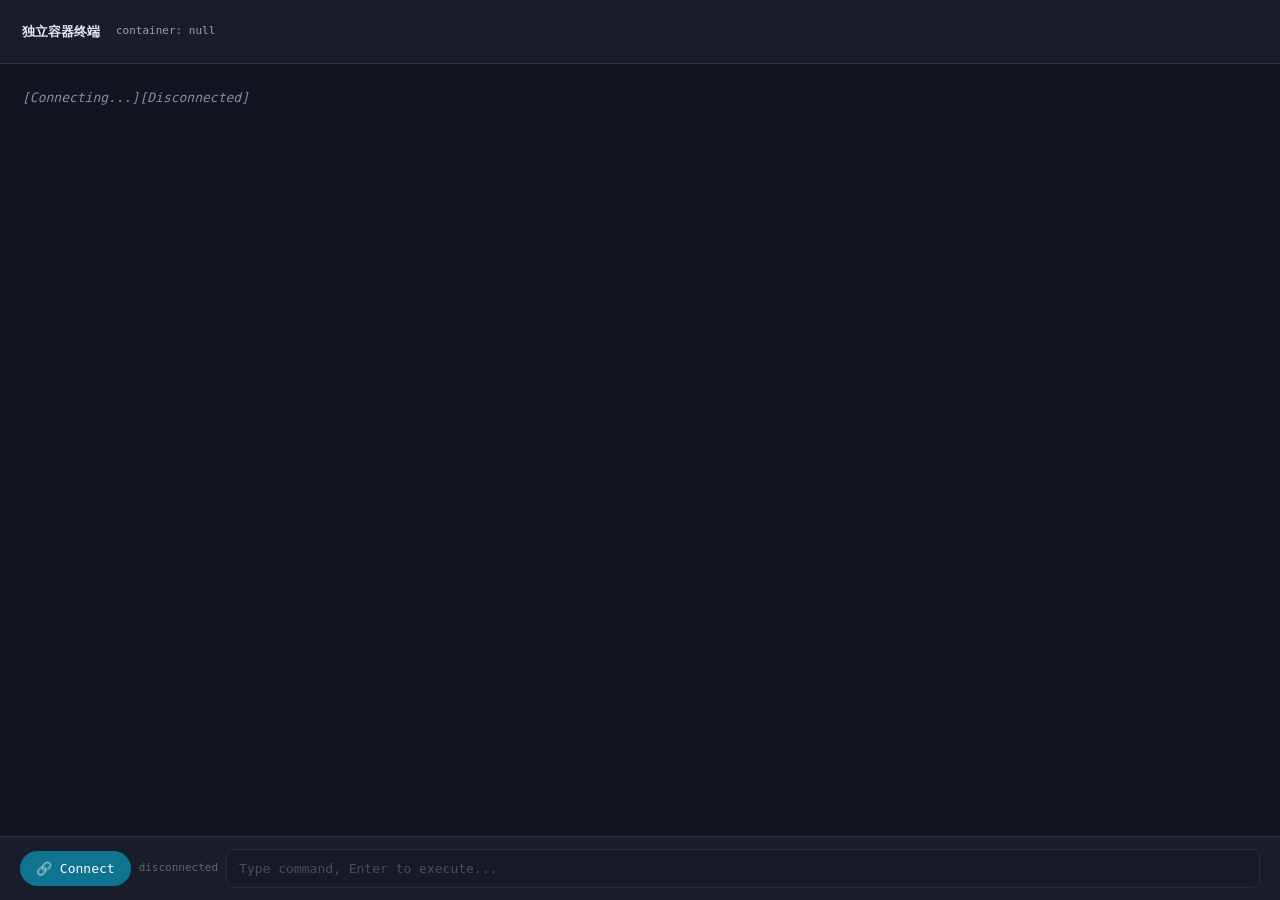
<file: static/cterm.html>
<!DOCTYPE html>
<html lang="zh-CN">
<head>
<meta charset="utf-8">
<meta name="viewport" content="width=device-width, initial-scale=1.0">
<title>Container Terminal</title>
<style>
* { margin:0; padding:0; box-sizing:border-box; }
body { background:#0a0a0a; color:#0f0; font-family:monospace; height:100vh; display:flex; flex-direction:column; }
.header { padding:8px 16px; background:#111; border-bottom:1px solid #222; display:flex; align-items:center; gap:16px; flex-wrap:wrap; }
.header .title { color:#0f0; font-size:14px; font-weight:bold; }
.header .label { color:#888; font-size:12px; }
#output { flex:1; padding:12px; overflow-y:auto; white-space:pre-wrap; font-size:14px; line-height:1.5; }
#output .prompt { color:#0f0; }
#output .err { color:#f44; }
#output .info { color:#888; font-style:italic; }
.input-bar { display:flex; padding:8px 12px; gap:8px; background:#111; border-top:1px solid #222; align-items:center; }
#input { flex:1; background:#000; color:#0f0; border:1px solid #222; padding:8px 12px; border-radius:4px; font-family:monospace; font-size:14px; outline:none; }
#input:focus { border-color:#0f0; }
#input:disabled { opacity:0.4; }
#connBtn { padding:6px 16px; border-radius:4px; border:none; cursor:pointer; font-size:13px; font-weight:500; background:#22c55e; color:#000; }
#connBtn:hover { background:#16a34a; }
#connBtn.disconnect { background:#ef4444; color:#fff; }
#connBtn.disconnect:hover { background:#dc2626; }
#status { font-size:12px; color:#666; min-width:60px; }
::-webkit-scrollbar { width:6px; }
::-webkit-scrollbar-track { background:#111; }
::-webkit-scrollbar-thumb { background:#333; border-radius:3px; }
</style>
<link rel="stylesheet" href="/static/workbench.css?v=20261126-1">
<script>if(window.self!==window.top)document.documentElement.classList.add('embedded');</script>
<script defer src="/static/workbench.js?v=20261117"></script>
</head>
<body class="terminal-page">
<div class="header">
  <span class="title">独立容器终端</span>
  <span class="label" id="nodeLabel">node: --</span>
  <span class="label" id="sessionLabel">session: --</span>
</div>
<div id="output"><span class="info">[Connecting...]</span></div>
<div class="input-bar">
  <button id="connBtn" onclick="toggleConn()">🔗 Connect</button>
  <span id="status">disconnected</span>
  <input id="input" placeholder="Type command, Enter to execute..." disabled>
</div>
<script>
var params = new URLSearchParams(location.search);
var name = params.get('name');

var nm = name || '--';
document.getElementById('nodeLabel').textContent = 'container: '+nm;
document.getElementById('sessionLabel').style.display='none';
document.title = 'Container Terminal - '+nm;

var ws = null;
var out = document.getElementById('output');
var inp = document.getElementById('input');
var sts = document.getElementById('status');
var btn = document.getElementById('connBtn');

function log(msg, cls) {
  var span = document.createElement('span');
  span.className = cls || '';
  span.textContent = msg + '\n';
  out.appendChild(span);
  out.scrollTop = out.scrollHeight;
  if (out.children.length > 200) out.removeChild(out.firstChild);
}

// --- ANSI 转义序列解码器 ---
// 后端给 vcmd 挂了真实 PTY, 交互 bash/readline 会输出 bracketed-paste
// ([?2004h/[?2004l)、光标定位、颜色等 CSI 转义序列。这些序列直接 append
// 会显示成乱码, 这里逐字符解码: 剥离 CSI/OSC 序列、正确处理 \r \b 覆盖重绘。
var _curLine = '';   // 当前物理行(会被 \r 从头覆盖)
var _pos = 0;        // 当前列位置
var _ansi = '';      // 正在累积的转义序列

function _appendLine() {
  var div = document.createElement('div');
  div.textContent = _curLine;
  out.appendChild(div);
  _curLine = ''; _pos = 0;
  out.scrollTop = out.scrollHeight;
  if (out.children.length > 200) out.removeChild(out.firstChild);
}

function _writeChar(c) {
  if (_pos < _curLine.length) {
    // 覆盖已渲染的字符(PTY 的 \r + 重绘用)
    var before = _curLine.slice(0, _pos) + c;
    var after = _curLine.slice(_pos + 1);
    _curLine = before + after;
  } else {
    _curLine += c;
  }
  _pos++;
  if (_curLine.length>20000) { _curLine="[行内容已截断]"+_curLine.slice(-16000); _pos=_curLine.length; }
}

// 把后端发来的裸字节流渲染成可读文本
function feedTerminal(data) {
  for (var i = 0; i < data.length; i++) {
    var c = data.charAt(i);
    if (_ansi !== '') {
      // 正在累积 ESC 序列
      _ansi += c;
      // CSI 序列 (ESC[...) 以 0x40-0x7E 的字母结尾; OSC(ESC]、DCS(ESC P)
      // 等多字节序列走超长保护丢弃
      if (_ansi.charCodeAt(0) === 27) {
        if (_ansi.length > 2 && _ansi.charAt(1) === '[') {
          if (c >= '@' && c <= '~') { _ansi = ''; }       // CSI 结束
          else if (_ansi.length > 256) { _ansi = ''; }
        } else if (_ansi.length > 2 && (c === '\x07' || c === '\x9c')) {
          _ansi = '';                                      // OSC 遇 BEL/ST 结束
        } else if (_ansi.length > 100) { _ansi = ''; }     // 未知序列丢弃
      } else {
        _ansi = '';
      }
      continue;
    }
    if (c === '\x1b') { _ansi = '\x1b'; continue; }
    if (c === '\r') { _pos = 0; continue; }   // 回到行首(覆盖重绘)
    if (c === '\n') { _appendLine(); continue; }
    if (c === '\x08') { if (_pos > 0) _pos--; continue; }  // 退格
    if (c === '\x07') { continue; }           // 响铃忽略
    if (c < '\x20') { continue; }             // 其它控制符忽略
    _writeChar(c);
  }
}

function toggleConn() {
  if (ws && ws.readyState === WebSocket.OPEN) { ws.close(); return; }
  if (!name) { log('Missing container name', 'err'); return; }
  var proto = location.protocol === 'https:' ? 'wss://' : 'ws://';
  var url = proto + location.host + '/ws/containers/standalone/' + encodeURIComponent(name) + '/terminal';
  try {
    ws = new WebSocket(url);
    ws.onopen = function() {
      sts.textContent = 'connected'; sts.style.color = '#22c55e';
      btn.textContent = '🔌 Disconnect'; btn.className = 'disconnect';
      inp.disabled = false; inp.focus();
      log('[Connected to ' + nm + ']', 'info');
    };
    ws.onmessage = function(e) {
      feedTerminal(e.data);
    };
    ws.onclose = function() {
      ws = null;
      sts.textContent = 'disconnected'; sts.style.color = '#666';
      btn.textContent = '🔗 Connect'; btn.className = '';
      inp.disabled = true;
      log('[Disconnected]', 'info');
    };
    inp.onkeydown = function(e) {
      if (!ws || ws.readyState !== WebSocket.OPEN) return;
      if (e.key === 'Enter') {
        ws.send(inp.value + '\n');
        inp.value = '';   // 远端 PTY 会回显输入, 无需本地再打一行
      } else if (e.ctrlKey && e.key === 'c') { ws.send('\x03'); }
      else if (e.ctrlKey && e.key === 'd') { ws.send('\x04'); }
    };
  } catch(e) { log('Connection error: ' + e, 'err'); }
}

// 需求1: 打开页面自动连接(无需点击 Connect), 但 sid/nid 缺失时不发起
window.addEventListener('load', function() {
  if (!name) { log('Missing container name', 'err'); return; }
  if (!ws || ws.readyState !== WebSocket.OPEN) { toggleConn(); }
});

// 需求1+2: 关闭/刷新页面自动断开(ws.close → 后端 WS 断开 → killpg 整组回收 vcmd+shell)
window.addEventListener('pagehide', function() {
  try { if (ws) { ws.close(); } } catch(e) {}
});
window.addEventListener('beforeunload', function() {
  try { if (ws) { ws.close(); } } catch(e) {}
});
</script>
</body>
</html>
</file>
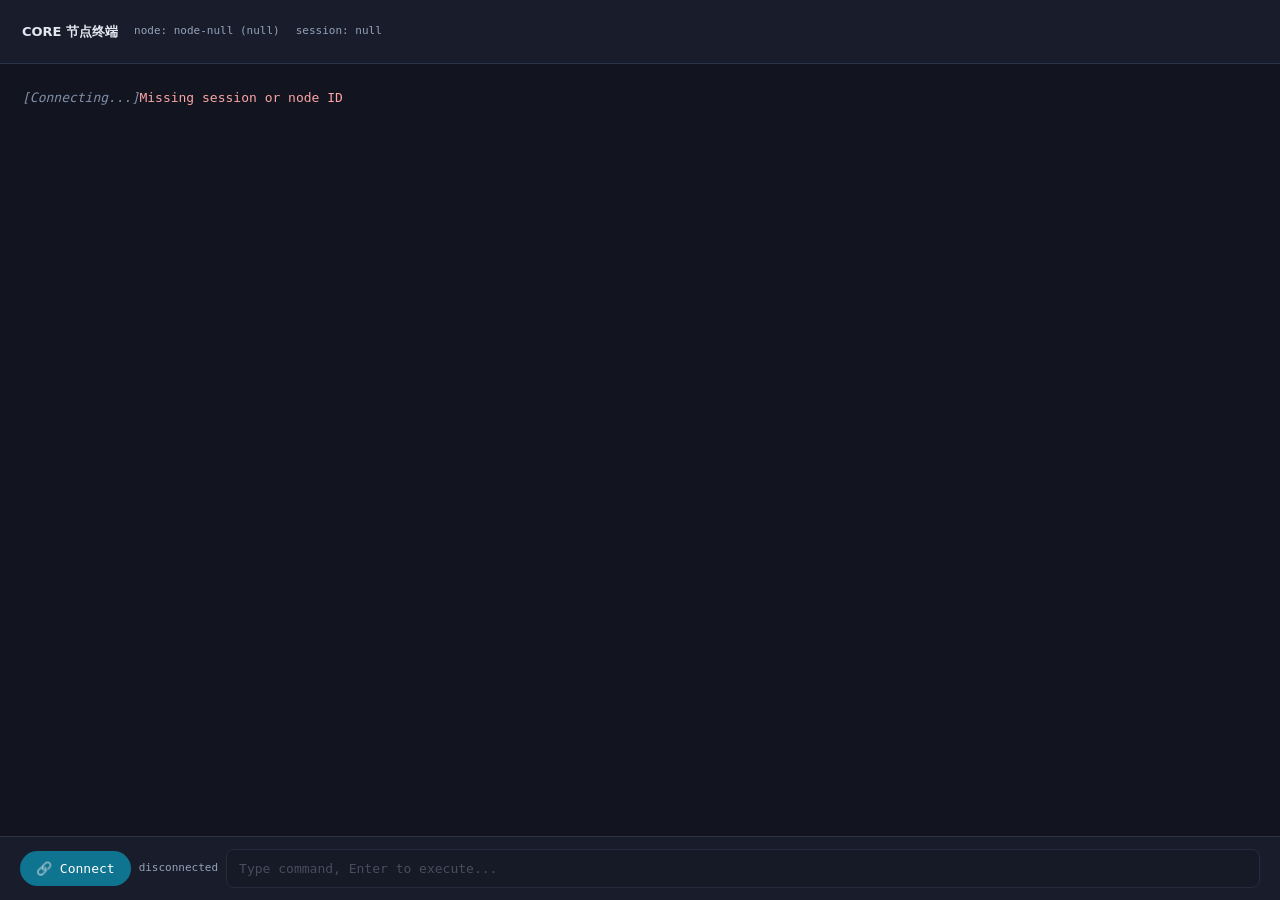
<file: static/term.html>
<!DOCTYPE html>
<html lang="zh-CN">
<head>
<meta charset="utf-8">
<meta name="viewport" content="width=device-width, initial-scale=1.0">
<title>CORE Terminal</title>
<style>
* { margin:0; padding:0; box-sizing:border-box; }
body { background:#0a0a0a; color:#0f0; font-family:monospace; height:100vh; display:flex; flex-direction:column; }
.header { padding:8px 16px; background:#111; border-bottom:1px solid #222; display:flex; align-items:center; gap:16px; flex-wrap:wrap; }
.header .title { color:#0f0; font-size:14px; font-weight:bold; }
.header .label { color:#888; font-size:12px; }
#output { flex:1; padding:12px; overflow-y:auto; white-space:pre-wrap; font-size:14px; line-height:1.5; }
#output .prompt { color:#0f0; }
#output .err { color:#f44; }
#output .info { color:#888; font-style:italic; }
.input-bar { display:flex; padding:8px 12px; gap:8px; background:#111; border-top:1px solid #222; align-items:center; }
#input { flex:1; background:#000; color:#0f0; border:1px solid #222; padding:8px 12px; border-radius:4px; font-family:monospace; font-size:14px; outline:none; }
#input:focus { border-color:#0f0; }
#input:disabled { opacity:0.4; }
#connBtn { padding:6px 16px; border-radius:4px; border:none; cursor:pointer; font-size:13px; font-weight:500; background:#22c55e; color:#000; }
#connBtn:hover { background:#16a34a; }
#connBtn.disconnect { background:#ef4444; color:#fff; }
#connBtn.disconnect:hover { background:#dc2626; }
#status { font-size:12px; color:#666; min-width:60px; }
::-webkit-scrollbar { width:6px; }
::-webkit-scrollbar-track { background:#111; }
::-webkit-scrollbar-thumb { background:#333; border-radius:3px; }
</style>
<link rel="stylesheet" href="/static/workbench.css?v=20261126-1">
<script>if(window.self!==window.top)document.documentElement.classList.add('embedded');</script>
<script defer src="/static/workbench.js?v=20261117"></script>
</head>
<body class="terminal-page">
<div class="header">
  <span class="title">CORE 节点终端</span>
  <span class="label" id="nodeLabel">node: --</span>
  <span class="label" id="sessionLabel">session: --</span>
</div>
<div id="output"><span class="info">[Connecting...]</span></div>
<div class="input-bar">
  <button id="connBtn" onclick="toggleConn()">🔗 Connect</button>
  <span id="status">disconnected</span>
  <input id="input" placeholder="Type command, Enter to execute..." disabled>
</div>
<script>
var params = new URLSearchParams(location.search);
var sid = params.get('sid');
var nid = params.get('nid');
var nm = params.get('name') || 'node-'+nid;
document.getElementById('nodeLabel').textContent = 'node: '+nm+' ('+nid+')';
document.getElementById('sessionLabel').textContent = 'session: '+sid;
document.title = 'CORE Terminal - '+nm;

var ws = null;
var checkingIdentity=false;
var out = document.getElementById('output');
var inp = document.getElementById('input');
var sts = document.getElementById('status');
var btn = document.getElementById('connBtn');

function log(msg, cls) {
  var span = document.createElement('span');
  span.className = cls || '';
  span.textContent = msg + '\n';
  out.appendChild(span);
  out.scrollTop = out.scrollHeight;
  if (out.children.length > 200) out.removeChild(out.firstChild);
}

// --- ANSI 转义序列解码器 ---
// 后端给 vcmd 挂了真实 PTY, 交互 bash/readline 会输出 bracketed-paste
// ([?2004h/[?2004l)、光标定位、颜色等 CSI 转义序列。这些序列直接 append
// 会显示成乱码, 这里逐字符解码: 剥离 CSI/OSC 序列、正确处理 \r \b 覆盖重绘。
var _curLine = '';   // 当前物理行(会被 \r 从头覆盖)
var _pos = 0;        // 当前列位置
var _ansi = '';      // 正在累积的转义序列

function _appendLine() {
  var div = document.createElement('div');
  div.textContent = _curLine;
  out.appendChild(div);
  _curLine = ''; _pos = 0;
  out.scrollTop = out.scrollHeight;
  if (out.children.length > 200) out.removeChild(out.firstChild);
}

function _writeChar(c) {
  if (_pos < _curLine.length) {
    // 覆盖已渲染的字符(PTY 的 \r + 重绘用)
    var before = _curLine.slice(0, _pos) + c;
    var after = _curLine.slice(_pos + 1);
    _curLine = before + after;
  } else {
    _curLine += c;
  }
  _pos++;
  if (_curLine.length>20000) { _curLine="[行内容已截断]"+_curLine.slice(-16000); _pos=_curLine.length; }
}

// 把后端发来的裸字节流渲染成可读文本
function feedTerminal(data) {
  for (var i = 0; i < data.length; i++) {
    var c = data.charAt(i);
    if (_ansi !== '') {
      // 正在累积 ESC 序列
      _ansi += c;
      // CSI 序列 (ESC[...) 以 0x40-0x7E 的字母结尾; OSC(ESC]、DCS(ESC P)
      // 等多字节序列走超长保护丢弃
      if (_ansi.charCodeAt(0) === 27) {
        if (_ansi.length > 2 && _ansi.charAt(1) === '[') {
          if (c >= '@' && c <= '~') { _ansi = ''; }       // CSI 结束
          else if (_ansi.length > 256) { _ansi = ''; }
        } else if (_ansi.length > 2 && (c === '\x07' || c === '\x9c')) {
          _ansi = '';                                      // OSC 遇 BEL/ST 结束
        } else if (_ansi.length > 100) { _ansi = ''; }     // 未知序列丢弃
      } else {
        _ansi = '';
      }
      continue;
    }
    if (c === '\x1b') { _ansi = '\x1b'; continue; }
    if (c === '\r') { _pos = 0; continue; }   // 回到行首(覆盖重绘)
    if (c === '\n') { _appendLine(); continue; }
    if (c === '\x08') { if (_pos > 0) _pos--; continue; }  // 退格
    if (c === '\x07') { continue; }           // 响铃忽略
    if (c < '\x20') { continue; }             // 其它控制符忽略
    _writeChar(c);
  }
}

async function toggleConn() {
  if(checkingIdentity || (ws && ws.readyState===WebSocket.CONNECTING))return;
  if (ws && ws.readyState === WebSocket.OPEN) { ws.close(); return; }
  if (!sid || !nid) { log('Missing session or node ID', 'err'); return; }
  var identity=params.get('identity');
  if(identity){
    checkingIdentity=true;
    try{
      var response=await fetch('/topology-workspace');
      if(!response.ok)throw new Error('暂时无法确认会话状态');
      var workspace=(await response.json()).data;
      var current=workspace.sessions.find(function(s){return s.id===Number(sid)&&s.identity===identity;});
      if(!current || current.state!==4)throw new Error('会话已结束、停止或被替换，请从拓扑页面重新打开终端');
    }catch(error){log(error.message,'err');return;}finally{checkingIdentity=false;}
  }
  var proto = location.protocol === 'https:' ? 'wss://' : 'ws://';
  var url = proto + location.host + '/api/sessions/' + sid + '/nodes/' + nid + '/terminal/ws';
  try {
    ws = new WebSocket(url);
    ws.onopen = function() {
      sts.textContent = 'connected'; sts.style.color = '#22c55e';
      btn.textContent = '🔌 Disconnect'; btn.className = 'disconnect';
      inp.disabled = false; inp.focus();
      log('[Connected to ' + nm + ']', 'info');
    };
    ws.onmessage = function(e) {
      feedTerminal(e.data);
    };
    ws.onclose = function() {
      ws = null;
      sts.textContent = 'disconnected'; sts.style.color = '#666';
      btn.textContent = '🔗 Connect'; btn.className = '';
      inp.disabled = true;
      log('[Disconnected]', 'info');
    };
    inp.onkeydown = function(e) {
      if (!ws || ws.readyState !== WebSocket.OPEN) return;
      if (e.key === 'Enter') {
        ws.send(inp.value + '\n');
        inp.value = '';   // 远端 PTY 会回显输入, 无需本地再打一行
      } else if (e.ctrlKey && e.key === 'c') { ws.send('\x03'); }
      else if (e.ctrlKey && e.key === 'd') { ws.send('\x04'); }
    };
  } catch(e) { log('Connection error: ' + e, 'err'); }
}

// 需求1: 打开页面自动连接(无需点击 Connect), 但 sid/nid 缺失时不发起
window.addEventListener('load', function() {
  if (!sid || !nid) { log('Missing session or node ID', 'err'); return; }
  if (!ws || ws.readyState !== WebSocket.OPEN) { toggleConn(); }
});

// 需求1+2: 关闭/刷新页面自动断开(ws.close → 后端 WS 断开 → killpg 整组回收 vcmd+shell)
window.addEventListener('pagehide', function() {
  try { if (ws) { ws.close(); } } catch(e) {}
});
window.addEventListener('beforeunload', function() {
  try { if (ws) { ws.close(); } } catch(e) {}
});
</script>
</body>
</html>
</file>
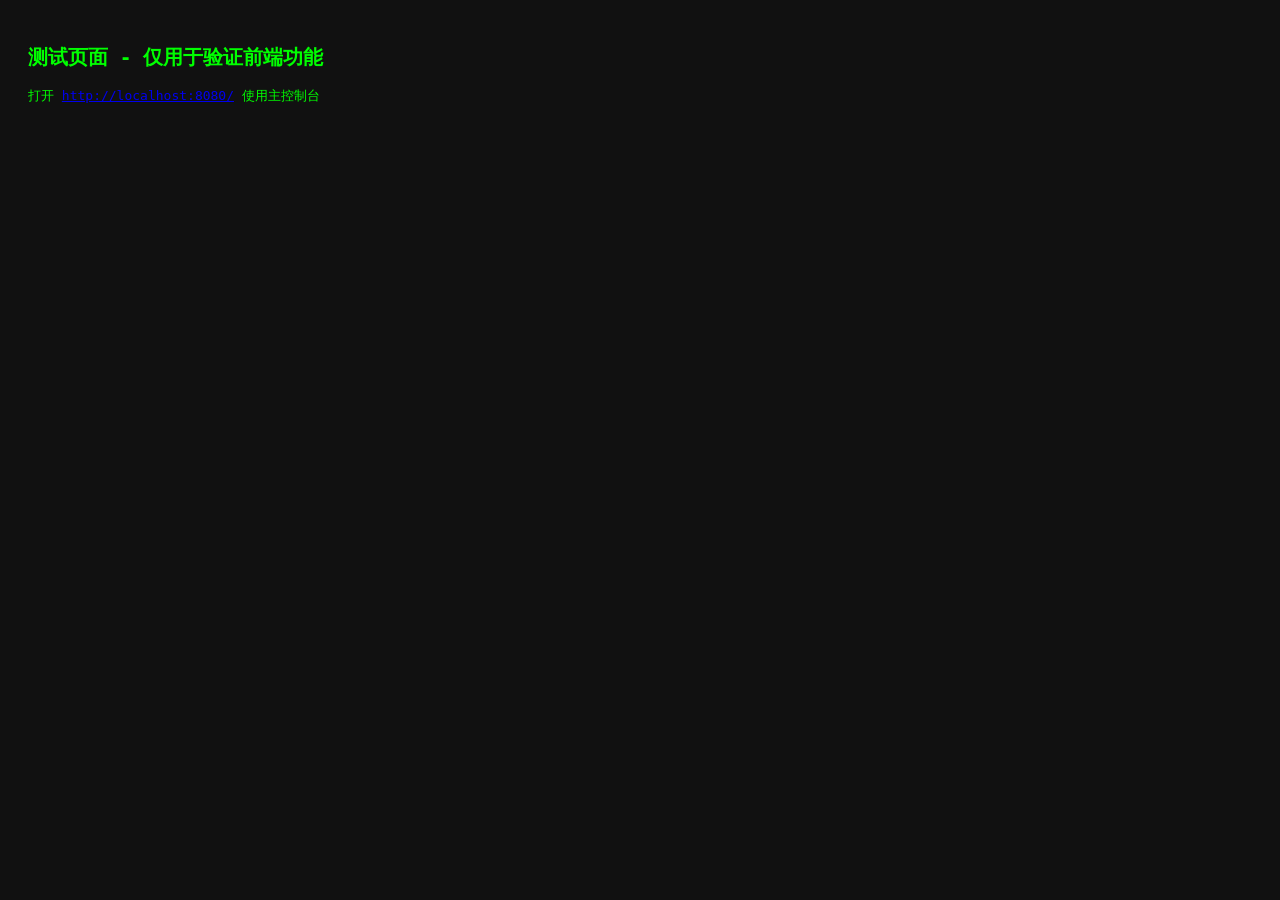
<file: tests/static/test_persistence.html>
<!DOCTYPE html>
<html>
<head><meta charset="utf-8"><title>离线测试页面</title></head>
<body style="background:#111;color:#0f0;font-family:monospace;padding:20px">
<h2>测试页面 - 仅用于验证前端功能</h2>
<p>打开 <a href="http://localhost:8080/">http://localhost:8080/</a> 使用主控制台</p>
</body>
</html>
</file>
<file: static/workbench.css>
/* Visual system adapted from WLGFTY 3b2c744: light surfaces, navy navigation,
   cyan accents and pill controls. All assets are local; no build step required. */
:root {
  color-scheme: light;
  --bg: hsl(216 30% 97%); --bg2: #fff; --bg3: hsl(217 22% 87%);
  --fg: hsl(228 26% 12%); --fg2: hsl(222 10% 42%);
  --accent: #0e7490; --accent2: #0e7490; --primary: #12141f;
  --ok: #047857; --green: #047857; --err: #b91c1c; --red: #b91c1c;
  --warn: #a16207; --yellow: #a16207; --orange: #c2410c;
  --border: #d7dee8; --muted: #f1f5f9; --input-border: #c8d0dc;
  --console: #12141f; --console-fg: #dbe4ef;
  --radius: 8px; --shadow: 0 1px 3px rgb(15 23 42 / .04);
  --font: system-ui, 'Microsoft YaHei UI', 'Microsoft YaHei', 'PingFang SC', 'Noto Sans SC', sans-serif;
  --mono: ui-monospace, 'Cascadia Mono', 'JetBrains Mono', Menlo, Consolas, monospace;
}
* { box-sizing: border-box; }
html { min-height: 100%; }
body { margin: 0; background: var(--bg); color: var(--fg); font: 14px/1.65 var(--font); }
[hidden] { display: none !important; }
a { color: var(--accent); text-decoration: none; }
a:hover { text-decoration: none; }
button, input, select, textarea { font: inherit; }
button, .btn, [role=button], label[for] { -webkit-tap-highlight-color: transparent; }
button, .btn { cursor: pointer; transition: background .15s, border-color .15s, color .15s; }
button:disabled, .btn:disabled { opacity: .45; cursor: not-allowed; }
:focus-visible { outline: 2px solid var(--accent); outline-offset: 3px; }
input:not([type=checkbox]):not([type=radio]):not([type=file]), select, textarea {
  min-width: 0; max-width: 100%; padding: 8px 12px; border: 1px solid var(--input-border);
  border-radius: 8px; background: #fff; color: var(--fg); font-size: 13px;
}
input::placeholder, textarea::placeholder { color: #8b96a8; }
input:focus, select:focus, textarea:focus { outline: none; border-color: var(--accent); box-shadow: 0 0 0 3px rgb(14 116 144 / .1); }
input[type=checkbox], input[type=radio] { accent-color: var(--accent); width: auto; }
input[type=file] { max-width: 100%; font-size: 12px; color: var(--fg2); }
input[type=file]::file-selector-button { border: 1px solid var(--border); border-radius: 999px; padding: 7px 12px; margin-right: 10px; background: #fff; cursor: pointer; color: var(--fg); }
input:disabled, select:disabled, textarea:read-only { background: #f1f5f9; color: #64748b; }
textarea, pre, code, .mono { font-family: var(--mono); }
textarea { line-height: 1.75; resize: vertical; }
label, .prop-label { color: #526074; font-size: 12.5px; font-weight: 500; }
.btn { display: inline-flex; align-items: center; justify-content: center; gap: 6px; }
button, .btn { border: 1px solid var(--border); background: #fff; color: var(--fg); border-radius: 999px; padding: 7px 15px; font-size: 13px; font-weight: 500; line-height: 1.5; }
button:hover, .btn:hover { background: #f1f5f9; filter: none; }
.btn.primary, .btn-primary, .button-primary { background: var(--primary); color: #fff; border-color: var(--primary); }
.btn.primary:hover, .btn-primary:hover, .button-primary:hover { background: #23283c; border-color: #23283c; }
.button-accent { background: var(--accent); border-color: var(--accent); color: #fff; }
.button-accent:hover { background: #0c637c; color: #fff; }
.btn-secondary { background: #fff; color: var(--fg); border-color: var(--border); }
.btn.danger, .btn-danger, .button-danger { background: #fff; border-color: #fecaca; color: var(--err); }
.btn.danger:hover, .btn-danger:hover, .button-danger:hover { background: #fef2f2; }
.btn.mini, .btn-sm, .mini { padding: 4px 11px; font-size: 12px; }
.btn-icon { background: transparent; border: 0; border-radius: 999px; color: #64748b; }
.btn-icon:hover { background: #f1f5f9; color: var(--fg); }
.eyebrow { margin-bottom: 5px; color: var(--accent); font: 10px/1.5 var(--mono); letter-spacing: 1.7px; text-transform: uppercase; font-weight: 600; }
.bridge-page > .header, .page-header { display: flex; flex-wrap: wrap; gap: 16px; align-items: flex-end; justify-content: space-between; padding: 28px 28px 22px; background: transparent; border: 0; }
.bridge-page > .header > div:first-child { display: block !important; min-width: 0; }
.bridge-page h1, .page-header h1 { margin: 0; color: var(--primary); font-size: 22px; font-weight: 700; letter-spacing: -.5px; line-height: 1.4; }
.bridge-page > .header .sub, .page-description { display: block; max-width: 75ch; margin: 7px 0 0; color: var(--fg2); font-size: 13px; line-height: 1.8; }
.bridge-page .header .btns { display: flex; flex-wrap: wrap; gap: 8px; }
.bridge-page .header .btns button { margin: 0; }
.nav { display: flex; gap: 4px; padding: 12px 24px; background: #fff; border-bottom: 1px solid var(--border); overflow-x: auto; align-items: center; }
.nav a { flex-shrink: 0; font-size: 12px; border: 0; border-radius: 999px; padding: 6px 11px; color: #64748b; white-space: nowrap; }
.nav a.on { color: var(--accent); background: #ecfeff; border: 0; font-weight: 600; }
.nav a:hover { background: #f1f5f9; color: var(--fg); }
.nav .nav-home { margin-right: 12px; font: 11px var(--mono); color: var(--primary); letter-spacing: 1px; }
.embedded .nav { display: none !important; }
.table-wrap { padding: 0 28px 20px; overflow-x: auto; }
table { width: 100%; border-collapse: separate; border-spacing: 0; background: #fff; color: var(--fg); border: 1px solid var(--border); border-radius: 12px; overflow: hidden; box-shadow: var(--shadow); }
th { padding: 12px 16px; background: #f8fafc; color: #64748b; text-align: left; font: 600 11.5px/1.5 var(--mono); white-space: nowrap; border-bottom: 1px solid var(--border); }
td { padding: 14px 16px; border: 0; border-bottom: 1px solid #edf0f5; font-size: 13px; vertical-align: middle; }
tr:last-child td { border-bottom: 0; }
tbody tr:hover td { background: #f8fafc; }
.actions a { color: var(--accent); font-size: 12px; }
.actions a:hover { text-decoration: underline; }
.actions a.danger { color: var(--err); }
.empty, .empty-state { color: #778396; font-size: 13px; }
td.empty { padding: 56px 20px; line-height: 1.9; }
td.empty::before { content: '◇'; display: block; margin-bottom: 9px; color: #9aa8ba; font-size: 28px; }
.note { padding: 0 28px 20px; color: #748094; font-size: 12px; line-height: 1.9; }
.tag, .st, .badge, .mode-tag { border-radius: 999px; font-size: 11px; font-weight: 500; padding: 2px 9px; line-height: 1.65; }
.tag.ok, .tag.core, .st.up, .mode-tag.n, .badge-green { background: #ecfdf5; border: 1px solid #a7f3d0; color: #047857; }
.tag.warn, .tag.lock, .st.down, .badge-yellow { background: #fffbeb; border: 1px solid #fde68a; color: #a16207; }
.tag.fail, .mode-tag.v, .badge-red { background: #fef2f2; border: 1px solid #fecaca; color: #b91c1c; }
.tag.dk, .tag.st { background: #ecfeff; border: 1px solid #a5f3fc; color: #0e7490; }
.tag.ns { background: #f5f3ff; border: 1px solid #ddd6fe; color: #6d28d9; }
.tag.ot, .mode-tag.s, .badge-gray { background: #f1f5f9; border: 1px solid #e2e8f0; color: #64748b; }
.modal-bg, .modal-overlay, .overlay { background: rgb(18 20 31 / .42); backdrop-filter: blur(2px); }
.modal, .modal-box { background: #fff; color: var(--fg); border: 1px solid var(--border); border-radius: 14px; box-shadow: 0 24px 80px rgb(18 20 31 / .2); max-width: calc(100vw - 32px); }
.modal-box { padding: 26px; }
.modal-header, .modal-footer { border-color: var(--border); background: #fff; }
.modal-header h2, .modal-box h3 { font-size: 16px; color: var(--primary); }
.modal-footer { padding: 14px 20px; }
.drawer { background: #fff; border-color: var(--border); box-shadow: -16px 0 48px rgb(18 20 31 / .09); max-width: 100vw; padding: 24px; }
.drawer h2 { overflow-wrap: anywhere; }
.drawer .sec { border: 1px solid var(--border); background: #f8fafc; border-radius: 12px; padding: 16px; }
.drawer .sec h4 { color: #526074; }
.drawer .kv { grid-template-columns: 98px minmax(0,1fr); }
.drawer pre { white-space: pre-wrap; overflow-wrap: anywhere; }
.toast { top: auto; bottom: 24px; right: 24px; box-shadow: 0 8px 24px rgb(18 20 31 / .15); border-radius: 10px; max-width: calc(100vw - 40px); }
.svcgrp { border-color: var(--border); background: #f8fafc; border-radius: 10px; }
.filter-tabs { display: inline-flex; border: 1px solid var(--border); border-radius: 999px; background: #fff; padding: 4px; gap: 3px; margin-bottom: 18px; }
.filter-tabs .btn { border: 0 !important; background: transparent; color: #64748b; padding: 6px 14px; }
.filter-tabs .btn.active { background: var(--primary); color: #fff; }
.resource-tools { display: flex; flex-wrap: wrap; gap: 12px; align-items: center; justify-content: space-between; margin-bottom: 16px; }
.resource-tools .filter-tabs { margin: 0; }
.resource-tools input { width: min(280px,100%); }
.result-count { font: 12px var(--mono); color: #748094; }
.bridge-page > .controls { margin: 0 28px 18px; padding: 14px 18px; border: 1px solid var(--border); border-radius: 12px; background: #fff; flex-wrap: wrap; gap: 10px; }
.controls input, .controls select { width: auto; }
.wrap { padding: 0 28px 28px; gap: 20px; }
.cards { gap: 16px; }
.card, .section { background: #fff; border: 1px solid var(--border); border-radius: 12px; box-shadow: var(--shadow); padding: 20px; min-width: 0; }
.card h4 { font-size: 12px; font-weight: 500; color: #64748b; }
.card .big { font: 700 29px/1.5 var(--mono); letter-spacing: -1px; color: var(--primary); }
.card .sub { line-height: 1.8; }
.bar { background: #edf1f6; height: 5px; margin-top: 14px; }
.section h3 { font-size: 14px; gap: 12px; flex-wrap: wrap; }
.logbox, .execout { background: var(--console); color: var(--console-fg); border-radius: 10px; line-height: 1.8; }
.controls button.on { background: var(--primary); border-color: var(--primary); color: #fff; }
.execbar { background: #fff; border-color: var(--border); flex-wrap: wrap; }
.execbar input { min-width: 120px; }
/* Workbench shell */
.workspace { height: 100vh; height: 100dvh; overflow: hidden; }  /* 100vh 回退: 旧内核不识 dvh → 父级高度整条失效 → 页面下半空白(2026-11-26 现场) */
.workspace .app { height: 100%; }
.workspace .sidebar { --fg: #d4d9e4; --fg2: #8d98ac; --bg2: #12141f; --bg3: #2b3040; width: 224px; min-width: 224px; background: #12141f; border: 0; color: #cbd5e1; overflow-y: auto; }
.brand { display: block; padding: 24px 24px 22px; color: #fff; border-bottom: 1px solid rgb(255 255 255 / .06); }
.brand:hover { text-decoration: none; }
.brand strong { display: block; font-size: 15px; line-height: 1.65; letter-spacing: .1px; }
.brand small { display: block; margin-top: 8px; color: #67e8f9; font: 10px var(--mono); letter-spacing: 2.4px; opacity: .8; }
.workspace .side-nav { padding: 14px 12px; border: 0; flex: 1 0 auto; }
.workspace .sn-title { padding: 10px 10px 6px; color: #6b7890; font-size: 10.5px; font-weight: 600; letter-spacing: 1px; }
.workspace .side-tab { margin-bottom: 3px; padding: 8px 12px; gap: 10px; border: 1px solid transparent; border-radius: 8px; color: #b7c1d2; font-size: 13px; cursor: pointer; }
.workspace .side-tab::before { content: ''; width: 6px; height: 6px; flex-shrink: 0; border-radius: 50%; background: #475569; }
.workspace .side-tab:hover { background: rgb(255 255 255 / .05); color: #fff; }
.workspace .side-tab.on { background: rgb(255 255 255 / .1); color: #fff; font-weight: 600; border-color: transparent; }
.workspace .side-tab.on::before { background: #22d3ee; }
.workspace .sidebar-section { padding: 14px 16px; border-color: rgb(255 255 255 / .08); }
.workspace .sidebar .section-title { font-size: 10.5px; color: #7b8aa4; margin-bottom: 8px; }
.workspace .session-context { border-top: 1px solid rgb(255 255 255 / .08); }
.workspace:not([data-active-tab=topo]) .session-context { display: none; }
.workspace .sidebar .session-list { max-height: 160px; padding: 0; }
.workspace .session-item { padding: 8px; }
.workspace .session-item.active { border: 1px solid rgb(34 211 238 / .25); background: rgb(34 211 238 / .08); }
.workspace .session-item .name { color: #e2e8f0; font-size: 12px; }
.workspace .session-item .meta { color: #7d8ba0; font-size: 10px; }
.workspace .sidebar .btn { width: 100%; justify-content: flex-start; text-align: left; background: transparent; border: 1px solid #333b4d; border-radius: 8px; color: #c4cedd; padding: 7px 9px; font-size: 11px; }
.workspace .sidebar .btn:hover { background: rgb(255 255 255 / .07); }
.workspace .sidebar-footer { margin-top: auto; padding: 14px 20px; border-top: 1px solid rgb(255 255 255 / .08); font-size: 10px; color: #65738d; }
.workspace-column { min-width: 0; flex: 1; display: flex; flex-direction: column; }
.workspace-header { height: 58px; flex: 0 0 58px; display: flex; align-items: center; justify-content: space-between; gap: 16px; padding: 0 26px; background: #fff; border-bottom: 1px solid var(--border); }
.workspace-breadcrumb { display: flex; min-width: 0; align-items: center; gap: 12px; color: #64748b; font-size: 12px; }
.workspace-breadcrumb strong { color: #334155; font-size: 13px; font-weight: 500; white-space: nowrap; }
.workspace-breadcrumb .divider { color: #cbd5e1; }
.workspace-meta { display: flex; gap: 14px; align-items: center; white-space: nowrap; }
.workspace-mark { padding-left: 14px; border-left: 1px solid var(--border); color: #748094; font: 11px var(--mono); }
#connectionStatus::before { content: ''; display: inline-block; width: 6px; height: 6px; border-radius: 50%; margin-right: 6px; background: currentColor; vertical-align: 1px; }
.workspace .main { min-height: 0; flex: 1; }
.workspace .main > .header { background: #fff; border-bottom: 1px solid var(--border); padding: 12px 20px; min-height: 48px; }
.workspace .canvas-area { min-height: 180px; background-color: #f8fafc; background-image: radial-gradient(#cdd6e2 .8px,transparent .8px); background-size: 20px 20px; }
.workspace .canvas-tools { background: rgb(255 255 255 / .96); border: 1px solid var(--border); border-radius: 12px; box-shadow: var(--shadow); max-width: calc(100% - 260px); overflow-x: auto; }
.workspace .canvas-tools button { white-space: nowrap; flex-shrink: 0; }
.workspace .instance-lib { background: #fff; border: 1px solid var(--border); border-radius: 12px; box-shadow: var(--shadow); padding: 12px; }
.workspace .il-title { color: #475569; font-size: 11px; }
.workspace .il-item { background: #f8fafc; border-color: var(--border); border-radius: 8px; }
.workspace .il-item:hover { background: #ecfeff; border-color: #67c7d8; }
.workspace .node-box { background: #fff; border: 1px solid #cbd5e1; border-radius: 12px; color: var(--fg); box-shadow: 0 2px 8px rgb(15 23 42 / .06); }
.workspace .node-box.selected { border-color: var(--accent); box-shadow: 0 0 0 3px rgb(14 116 144 / .12); }
.workspace .node-box .icon { color: var(--accent); }
.workspace .node-box .icon svg { width: 25px; height: 25px; }
.workspace .empty-state .icon { font-size: 34px; color: #93a4b9; opacity: .8; }
.workspace .bottom-panel { background: #fff; border-color: var(--border); height: 200px; min-height: 160px; }
.workspace .panel-tabs { background: #fff; border-bottom: 1px solid var(--border); padding: 0 10px; }
.workspace .panel-tab { border: 0; border-bottom: 2px solid transparent; border-radius: 0; padding: 10px 15px; color: #64748b; font-size: 12px; }
.workspace .panel-tab.active { color: var(--accent); background: transparent; border-bottom-color: var(--accent); }
.workspace .panel-content { padding: 12px 20px; color: #526074; font-size: 12px; line-height: 1.8; }
.workspace .context-menu { background: #fff; border: 1px solid var(--border); box-shadow: 0 8px 32px rgb(18 20 31 / .14); }
.workspace .context-menu-item:hover { background: #ecfeff; color: var(--accent); }
.workspace .context-menu-divider { background: var(--border); }
.workspace .freeze-chip { top: auto; bottom: 14px; background: #fffbeb; border: 1px solid #fde68a; color: #a16207; font-size: 11px; }
.workspace #workspaceCreate { display: none; }
.workspace[data-active-tab=topo] #workspaceCreate { display: inline-flex; }
.mobile-menu { display: none; border: 0; background: transparent; border-radius: 8px; padding: 5px; color: #475569; }
.mobile-menu svg { display: block; width: 20px; height: 20px; }
.nav-backdrop { display: none; }
/* Draft and publication workspaces */
.editor-page .page-header { padding-bottom: 18px; }
.page-content { padding: 0 28px 28px; }
.workflow-strip { display: flex; gap: 16px; margin-bottom: 22px; color: #748094; font-size: 12px; flex-wrap: wrap; }
.workflow-strip span { display: inline-flex; align-items: center; gap: 7px; }
.workflow-strip b { display: inline-flex; align-items: center; justify-content: center; width: 21px; height: 21px; border: 1px solid var(--border); border-radius: 50%; color: var(--accent); background: #fff; font: 10px var(--mono); }
.draft-layout { display: grid; grid-template-columns: 256px minmax(0,1fr); gap: 20px; align-items: start; }
.surface-card { min-width: 0; padding: 20px; background: #fff; border: 1px solid var(--border); border-radius: 12px; box-shadow: var(--shadow); }
.surface-card h2, .surface-card h3 { margin: 0 0 12px; font-size: 14px; font-weight: 600; color: var(--primary); overflow-wrap: anywhere; }
.surface-card p { color: #748094; font-size: 12px; margin: 0 0 14px; line-height: 1.85; }
.draft-list { display: flex; flex-direction: column; gap: 8px; max-height: 58vh; overflow-y: auto; }
.draft-list:empty::before { content: '还没有保存的草稿。点击「新建草稿」开始。'; display: block; padding: 24px 8px; font-size: 12px; color: #8a96a8; line-height: 1.9; }
.draft-list button { width: 100%; text-align: left; border-radius: 8px; padding: 10px 12px; background: #f8fafc; color: #526074; overflow-wrap: anywhere; }
.draft-list button[aria-current=true] { border-color: #a5d7e0; background: #ecfeff; color: var(--accent); }
.form-grid { display: grid; grid-template-columns: repeat(2,minmax(0,1fr)); gap: 16px; margin-bottom: 16px; }
.form-grid label { display: flex; flex-direction: column; gap: 7px; margin: 0; }
.form-grid input, .form-grid select { width: 100%; }
.binding-grid { display: grid; grid-template-columns: 80px minmax(0,1fr) 100px auto; gap: 12px; align-items: end; margin: 16px 0; }
.binding-grid label { display: flex; flex-direction: column; gap: 7px; margin: 0; }
.binding-grid input, .binding-grid select { width: 100%; }
.code-label { display: flex; align-items: center; justify-content: space-between; gap: 12px; margin: 18px 0 8px; font-size: 12px; color: #526074; }
.code-label small { color: #8a96a8; font: 10px var(--mono); }
.editor-page textarea { width: 100%; min-height: 380px; height: 44vh; margin: 0; padding: 16px; background: #f8fafc; border-color: var(--border); font-size: 12px; tab-size: 2; }
.editor-actions { display: flex; flex-wrap: wrap; gap: 8px; margin-top: 16px; }
.editor-page pre { max-height: 340px; overflow: auto; white-space: pre-wrap; overflow-wrap: anywhere; padding: 16px; margin: 16px 0 0; background: #f8fafc; border: 1px solid var(--border); border-radius: 8px; font-size: 12px; color: #526074; }
.editor-page pre:empty, #versions:empty, #message:empty { display: none; }
#message { margin: 0 28px 18px; padding: 12px 16px; background: #fffbeb; border: 1px solid #fde68a; border-radius: 9px; color: #854d0e; overflow-wrap: anywhere; font-size: 12px; }
#versions { display: flex; flex-wrap: wrap; gap: 6px; margin-top: 12px; }
#versions button { font-size: 11px; padding: 4px 10px; }
.history-card { margin-top: 20px; }
.history-card > div { overflow-x: auto; }
.history-card table { box-shadow: none; border-radius: 8px; }
.history-card td { font-size: 11px; }
.history-card td button { margin: 3px; padding: 4px 9px; font-size: 11px; white-space: nowrap; }
.editor-empty { display: flex; min-height: 400px; align-items: center; justify-content: center; text-align: center; }
.editor-empty .empty-mark { display: block; font-size: 36px; color: #b0bdcf; margin-bottom: 12px; }
/* Real terminals retain a dark console, framed by the same workbench styling. */
.terminal-page { height: 100vh; height: 100dvh; display: flex; flex-direction: column; background: var(--console); color: var(--console-fg); font-family: var(--mono); }
.terminal-page > .header { justify-content: flex-start; align-items: center; gap: 16px; min-height: 64px; padding: 12px 22px; background: #191d2b; border-bottom: 1px solid #2b3347; }
.terminal-page .header .title { color: #e2e8f0; font: 600 13px var(--font); }
.terminal-page .header .label { color: #94a3b8; font-size: 11px; }
.terminal-page #output { padding: 22px; font-size: 13px; line-height: 1.85; min-height: 0; color: #dbe4ef; }
.terminal-page #output .info { color: #8190a9; }
.terminal-page #output .prompt { color: #6ee7b7; }
.terminal-page #output .err { color: #fca5a5; }
.terminal-page .input-bar { background: #191d2b; border-top: 1px solid #2b3347; padding: 12px 20px; flex-wrap: wrap; }
.terminal-page #input { background: #12141f; color: #e2e8f0; border-color: #34415a; border-radius: 8px; font-size: 13px; min-width: 130px; }
.terminal-page #input:focus { border-color: #22d3ee; box-shadow: none; }
.terminal-page #connBtn { background: #0e7490; color: #fff; border: 0; border-radius: 999px; padding: 8px 16px; }
.terminal-page #connBtn.disconnect { background: #9f1239; }
.terminal-page #status { color: #94a3b8; font-size: 11px; }
::-webkit-scrollbar { width: 8px; height: 8px; }
::-webkit-scrollbar-track { background: transparent; }
::-webkit-scrollbar-thumb { background: #c6cdd8; border-radius: 4px; }
.workspace .sidebar::-webkit-scrollbar-thumb, .terminal-page ::-webkit-scrollbar-thumb { background: #384055; }
@media (max-width: 1100px) {
  .draft-layout { grid-template-columns: 210px minmax(0,1fr); gap: 16px; }
  .binding-grid { grid-template-columns: 80px minmax(0,1fr) 90px; }
  .binding-grid button { grid-column: 1/-1; justify-self: start; }
  .streams { grid-template-columns: 1fr; }
}
@media (max-width: 760px) {
  .mobile-menu { display: inline-flex; }
  .workspace .sidebar { position: fixed; inset: 0 auto 0 0; z-index: 80; transform: translateX(-100%); transition: transform .2s; }
  .workspace.nav-open .sidebar { transform: translateX(0); }
  .workspace.nav-open .nav-backdrop { display: block; position: fixed; inset: 0; z-index: 70; background: rgb(18 20 31 / .45); border: 0; border-radius: 0; }
  .workspace-header { padding: 0 14px; gap: 8px; }
  .workspace-breadcrumb { gap: 8px; }
  .workspace-breadcrumb > .workspace-category, .workspace-breadcrumb > .divider, .workspace-mark { display: none; }
  .workspace-meta { gap: 7px; }
  .workspace-meta .badge { font-size: 10px; padding: 2px 7px; }
  .workspace #workspaceCreate { padding: 5px 10px; font-size: 11px; }
  .workspace .canvas-tools { left: 12px; right: 12px; max-width: none; padding: 7px; }
  .workspace .instance-lib { top: 65px; width: 190px; max-height: 55%; }
  .workspace .bottom-panel { height: 180px; }
  .workspace .panel-tab { padding: 10px 12px; font-size: 11px; }
  .bridge-page > .header, .page-header { padding: 22px 16px 18px; }
  .bridge-page h1, .page-header h1 { font-size: 20px; }
  .table-wrap { padding: 0 16px 16px; }
  .note { padding: 0 16px 18px; }
  .nav { padding: 10px 12px; }
  .nav .nav-home { display: none; }
  .wrap, .page-content { padding: 0 16px 20px; }
  .cards { grid-template-columns: repeat(2,minmax(0,1fr)); gap: 10px; }
  .card { padding: 14px; }
  .card .big { font-size: 24px; }
  .bridge-page > .controls { margin: 0 16px 16px; }
  #message { margin: 0 16px 16px; }
  .draft-layout { grid-template-columns: minmax(0,1fr); }
  .draft-list { max-height: 180px; }
  .form-grid { gap: 12px; }
  .surface-card { padding: 16px; }
  .workflow-strip { gap: 12px; font-size: 11px; }
  .modal-box { padding: 20px; top: 16px; margin-bottom: 16px; max-height: calc(100dvh - 32px); overflow-y: auto; }
  .drawer { padding: 18px; }
  .kv { grid-template-columns: 80px minmax(0,1fr); }
  .actions { white-space: normal; min-width: 120px; }
}
@media (prefers-reduced-motion: reduce) { *, *::before, *::after { transition: none !important; scroll-behavior: auto !important; } }

.page-header > .editor-actions { margin-top: 0; }
.canvas-caption { font: 10px var(--mono); letter-spacing: 1px; color: #94a3b8; }

.bridge-page .controls { flex-wrap: wrap; }
.bridge-page .section { overflow-x: auto; }
</file>
